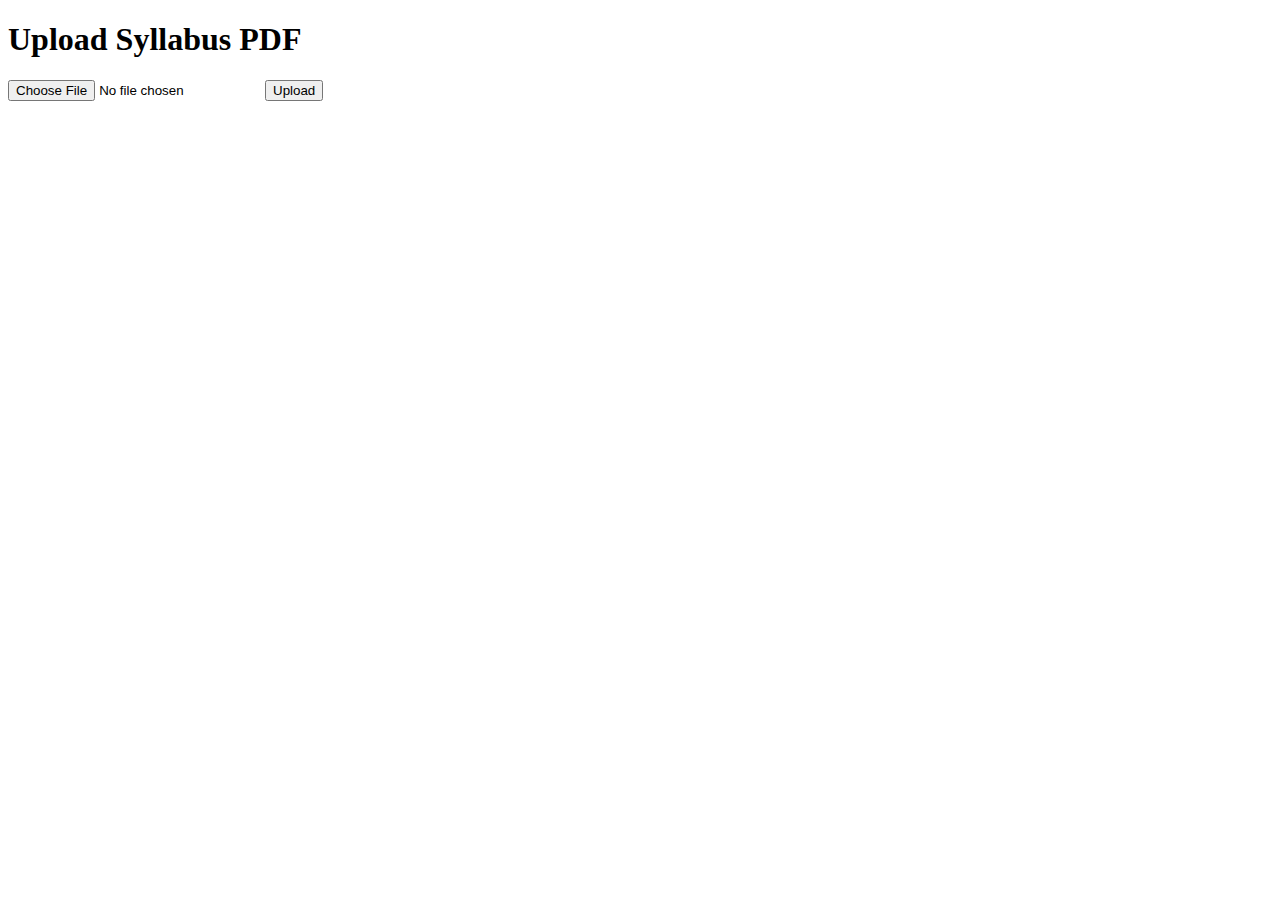
<file: templates/index.html>
<!DOCTYPE html>
<html>
<body>
  <h1>Upload Syllabus PDF</h1>
  <form method="POST" enctype="multipart/form-data">
    <input type="file" name="pdf" accept="application/pdf">
    <button type="submit">Upload</button>
  </form>
</body>
</html>
</file>
